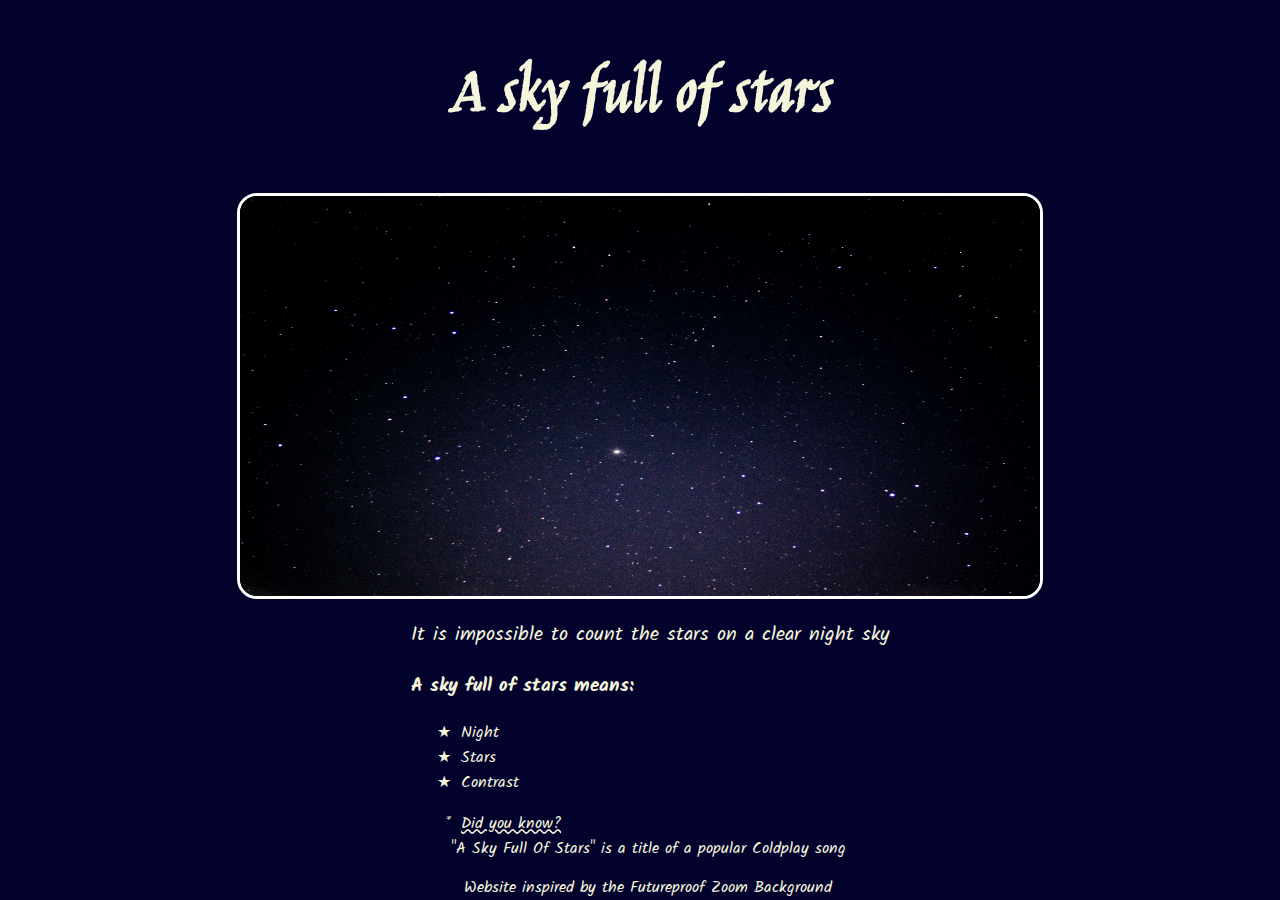
<file: index.html>
<!DOCTYPE html>
<html lang="en">
<head>
    <meta charset="UTF-8">
    <meta http-equiv="X-UA-Compatible" content="IE=edge">
    <meta name="viewport" content="width=device-width, initial-scale=1.0">
    <link rel="stylesheet" href="style.css">
    <link rel="preconnect" href="https://fonts.googleapis.com">
<link rel="preconnect" href="https://fonts.gstatic.com" crossorigin>
<link href="https://fonts.googleapis.com/css2?family=Jim+Nightshade&display=swap" rel="stylesheet">
<link href="https://fonts.googleapis.com/css2?family=Kalam&display=swap" rel="stylesheet">
    <title>Index</title>
</head>
<body>
    <h1>A sky full of stars</h1>
    <div class="sky">
    <img src="futureproof_Background.jpeg" alt="Night Sky" class="picture" width="800" height="400">
    
    <div class="text">
    <p>It is impossible to count the stars on a clear night sky</p>
   
    <div class="points">
        <h3>A sky full of stars means:</h3>
    <ul>
        <li class="star">Night</li>
        <li class="star">Stars</li>
        <li class="star">Contrast</li>
    </ul>
    </div>
    <div class="box-border">
    <ul>
        <li class="info">Did you know?</li>
        <li class="fact">"A Sky Full Of Stars" is a title of a popular Coldplay song</li>
    </ul>
    </div>
    </div>
    </div>

    <footer>Website inspired by the Futureproof Zoom Background</footer>
</body>
</html>
</file>
<file: style.css>
body {
    background-color: rgb(2, 2, 45);
    color: beige;
}

h1 {
    font-size: 70px;
    font-family: 'Jim Nightshade', cursive;
    text-align: center;
}

.sky {
    display: flex;
    flex-wrap: wrap;
    flex-direction: row;
    justify-content: center;
}

.picture {
    border: 3px solid white;
    border-radius: 20px;
}

.text {
    font-family: 'Kalam', cursive;
    padding-left: 20px;
}
footer {
    font-family: 'Kalam', cursive;
    text-align: center;
    position: absolute;
    bottom: 0;
    width: 100%;
}
.star { 
    list-style-type: "★"; 
    padding-left: 10px;
}

.info {
    list-style-type: "*"; 
    padding-left: 10px;
    text-decoration: underline wavy;
}

.fact {
    list-style: none;
}

p {
    font-size: 20px;
}
</file>
